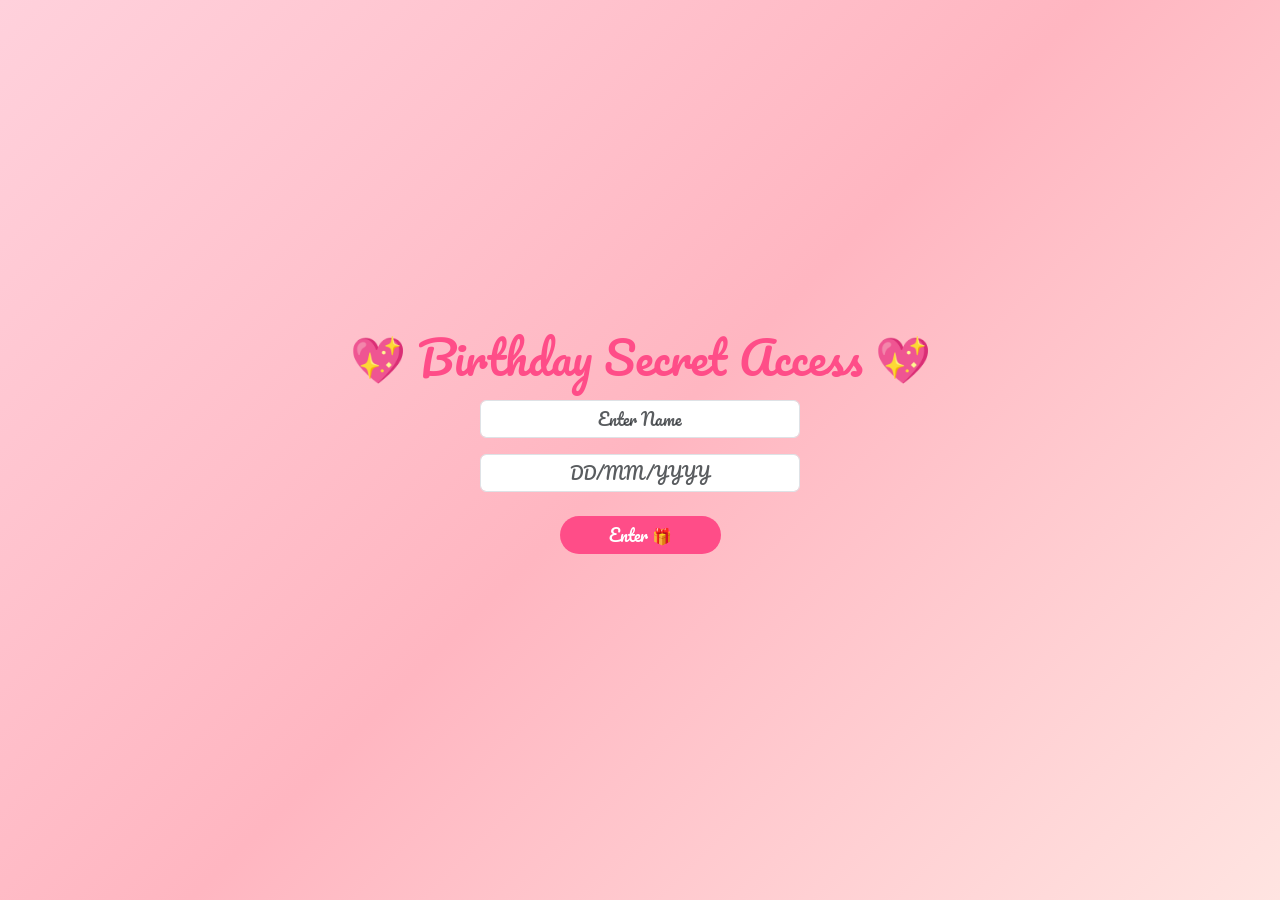
<file: index.html>
<!DOCTYPE html>
<html lang="en">
<head>
  <meta charset="UTF-8">
  <meta name="viewport" content="width=device-width, initial-scale=1.0">

  <title>Birthday Access 💖</title>

  <link href="https://cdn.jsdelivr.net/npm/bootstrap@5.3.3/dist/css/bootstrap.min.css" rel="stylesheet">
  <link href="https://fonts.googleapis.com/css2?family=Pacifico&display=swap" rel="stylesheet">

  <link rel="stylesheet" href="style.css">
</head>

<body>

<div class="gate">

  <h1 class="title">💖 Birthday Secret Access 💖</h1>

  <input id="name" class="form-control mt-3" placeholder="Enter Name">
  <input id="date" class="form-control mt-3" placeholder="DD/MM/YYYY">

  <button class="btn btn-pink mt-4 px-5" onclick="checkLogin()">
    Enter 🎁
  </button>

  <p id="error" class="mt-3"></p>

</div>

<script src="script.js"></script>
</body>
</html>
</file>
<file: style.css>
body {
  margin: 0;
  height: 100vh;
  overflow: hidden;
  font-family: 'Pacifico', cursive;
  background: linear-gradient(135deg, #ffd1dc, #ffb6c1, #ffe4e1);
  color: #ff4d88;
}

/* login */
.gate {
  position: absolute;
  width: 100%;
  top: 50%;
  transform: translateY(-50%);
  text-align: center;
}

.title {
  font-size: 45px;
}

/* inputs */
input {
  max-width: 320px;
  margin: auto;
  border-radius: 15px;
  border: none;
  padding: 10px;
  text-align: center;
}

/* button */
.btn-pink {
  background: #ff4d88;
  color: white;
  border-radius: 30px;
}

/* main page */
.content {
  position: relative;
  top: 50%;
  transform: translateY(-50%);
}

.bg {
  position: fixed;
  width: 100%;
  height: 100%;
  background: rgba(255,255,255,0.3);
  z-index: -1;
}

.glass {
  background: rgba(255,255,255,0.5);
  padding: 25px;
  border-radius: 20px;
}

/* love text */
.love {
  font-size: 30px;
}
</file>
